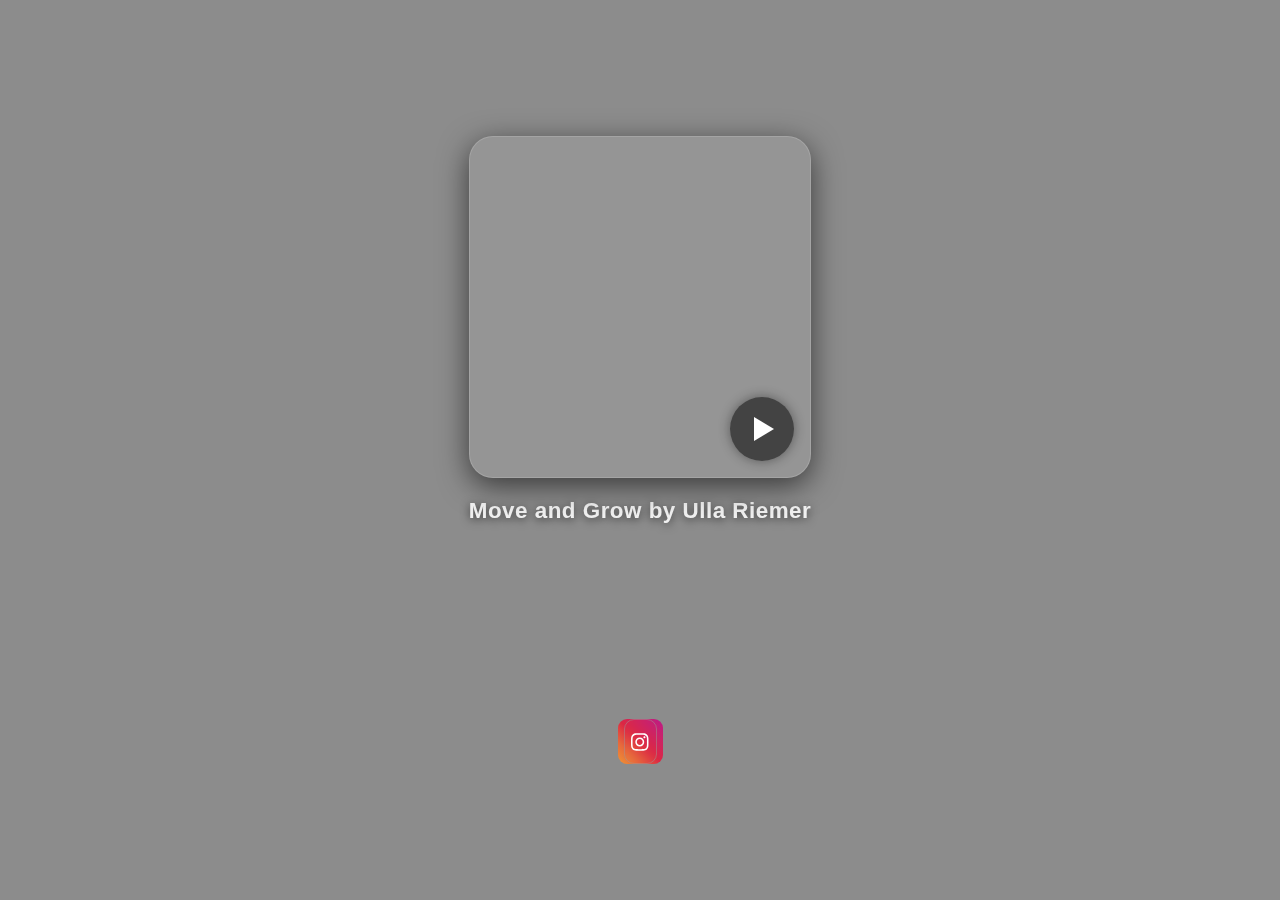
<file: index.html>
<!doctype html>
<html lang="de">
<head>
  <meta charset="utf-8" />
  <meta name="viewport" content="width=device-width,initial-scale=1" />
  <title>Move and Grow by Ulla Riemer</title>
  <style>
    body {
      margin: 0;
      height: 100vh;
      display: flex;
      align-items: center;
      justify-content: center;
      flex-direction: column;
      background: url("https://i.scdn.co/image/ab6765630000ba8a0fda93460c221dce043ed938") center/cover no-repeat;
      font-family: "Segoe UI", sans-serif;
      color: white;
    }

    /* Hintergrund mit Blur */
    .background-blur {
      position: fixed;
      inset: 0;
      backdrop-filter: blur(18px);
      background: rgba(0, 0, 0, 0.45);
      z-index: -1;
    }

    /* Glasscard */
    .podcast-card {
      position: relative;
      width: 340px;
      height: 340px;
      border-radius: 24px;
      overflow: hidden;
      background: rgba(255, 255, 255, 0.08);
      box-shadow: 0 8px 30px rgba(0, 0, 0, 0.6);
      backdrop-filter: blur(14px) saturate(130%);
      border: 1px solid rgba(255, 255, 255, 0.15);
      display: flex;
      align-items: flex-end;
      justify-content: flex-end;
      cursor: pointer;
      transition: transform 0.3s ease, box-shadow 0.3s ease;
      background-image: url("https://i.scdn.co/image/ab6765630000ba8a0fda93460c221dce043ed938");
      background-size: cover;
      background-position: center;
    }

    .podcast-card:hover {
      transform: scale(1.03);
      box-shadow: 0 12px 40px rgba(0, 0, 0, 0.8);
    }

    /* Play/Stop-Button */
    .control-button {
      position: absolute;
      bottom: 16px;
      right: 16px;
      width: 64px;
      height: 64px;
      background: rgba(0, 0, 0, 0.55);
      border-radius: 50%;
      display: flex;
      align-items: center;
      justify-content: center;
      transition: background 0.3s ease, transform 0.2s ease;
      box-shadow: 0 0 12px rgba(0, 0, 0, 0.4);
    }

    .control-button:hover {
      background: rgba(0, 0, 0, 0.75);
      transform: scale(1.08);
    }

    .control-button.play::before {
      content: "";
      width: 0;
      height: 0;
      border-left: 20px solid white;
      border-top: 12px solid transparent;
      border-bottom: 12px solid transparent;
      margin-left: 4px;
    }

    .control-button.stop::before {
      content: "";
      width: 18px;
      height: 18px;
      background: white;
    }

    /* Spotify-Embed */
    iframe {
      margin-top: 28px;
      border: none;
      border-radius: 20px;
      box-shadow: 0 4px 20px rgba(0, 0, 0, 0.5);
      opacity: 0;
      transition: opacity 0.6s ease;
    }

    iframe.visible {
      opacity: 1;
    }

    h1 {
      margin-top: 20px;
      font-size: 1.4rem;
      letter-spacing: 0.5px;
      color: rgba(255, 255, 255, 0.9);
      text-shadow: 0 2px 10px rgba(0, 0, 0, 0.6);
    }
    /* From Uiverse.io by vinodjangid07 */ 
.Btn {
  width: 45px;
  height: 45px;
  display: flex;
  align-items: center;
  justify-content: center;
  border: none;
  background-color: transparent;
  position: relative;
  /* overflow: hidden; */
  border-radius: 7px;
  cursor: pointer;
  transition: all .3s;
}

.svgContainer {
  width: 100%;
  height: 100%;
  display: flex;
  align-items: center;
  justify-content: center;
  background-color: transparent;
  backdrop-filter: blur(4px);
  letter-spacing: 0.8px;
  border-radius: 10px;
  transition: all .3s;
  border: 1px solid rgba(156, 156, 156, 0.466);
}

.BG {
  position: absolute;
  content: "";
  width: 100%;
  height: 100%;
  background: #f09433;
  background: -moz-linear-gradient(45deg, #f09433 0%, #e6683c 25%, #dc2743 50%, #cc2366 75%, #bc1888 100%);
  background: -webkit-linear-gradient(45deg, #f09433 0%,#e6683c 25%,#dc2743 50%,#cc2366 75%,#bc1888 100%);
  background: linear-gradient(45deg, #f09433 0%,#e6683c 25%,#dc2743 50%,#cc2366 75%,#bc1888 100%);
  filter: progid:DXImageTransform.Microsoft.gradient( startColorstr='#f09433', endColorstr='#bc1888',GradientType=1 );
  z-index: -1;
  border-radius: 9px;
  pointer-events: none;
  transition: all .3s;
}

.Btn:hover .BG {
  transform: rotate(35deg);
  transform-origin: bottom;
}

.Btn:hover .svgContainer {
  background-color: rgba(156, 156, 156, 0.466);
}

  </style>
</head>
<body>

  <div class="background-blur"></div>

  <div class="podcast-card" id="playCard">
    <div class="control-button play" id="controlButton"></div>
  </div>

  <h1>Move and Grow by Ulla Riemer</h1>

  <iframe
    id="spotifyFrame"
    width="340"
    height="152"
    allow="autoplay; clipboard-write; encrypted-media; fullscreen; picture-in-picture">
  </iframe>
<!-- From Uiverse.io by vinodjangid07 --> 
<button class="Btn">
 <span class="svgContainer">
   <svg fill="white" class="svgIcon" viewBox="0 0 448 512" height="1.5em" xmlns="http://www.w3.org/2000/svg"><path d="M224.1 141c-63.6 0-114.9 51.3-114.9 114.9s51.3 114.9 114.9 114.9S339 319.5 339 255.9 287.7 141 224.1 141zm0 189.6c-41.1 0-74.7-33.5-74.7-74.7s33.5-74.7 74.7-74.7 74.7 33.5 74.7 74.7-33.6 74.7-74.7 74.7zm146.4-194.3c0 14.9-12 26.8-26.8 26.8-14.9 0-26.8-12-26.8-26.8s12-26.8 26.8-26.8 26.8 12 26.8 26.8zm76.1 27.2c-1.7-35.9-9.9-67.7-36.2-93.9-26.2-26.2-58-34.4-93.9-36.2-37-2.1-147.9-2.1-184.9 0-35.8 1.7-67.6 9.9-93.9 36.1s-34.4 58-36.2 93.9c-2.1 37-2.1 147.9 0 184.9 1.7 35.9 9.9 67.7 36.2 93.9s58 34.4 93.9 36.2c37 2.1 147.9 2.1 184.9 0 35.9-1.7 67.7-9.9 93.9-36.2 26.2-26.2 34.4-58 36.2-93.9 2.1-37 2.1-147.8 0-184.8zM398.8 388c-7.8 19.6-22.9 34.7-42.6 42.6-29.5 11.7-99.5 9-132.1 9s-102.7 2.6-132.1-9c-19.6-7.8-34.7-22.9-42.6-42.6-11.7-29.5-9-99.5-9-132.1s-2.6-102.7 9-132.1c7.8-19.6 22.9-34.7 42.6-42.6 29.5-11.7 99.5-9 132.1-9s102.7-2.6 132.1 9c19.6 7.8 34.7 22.9 42.6 42.6 11.7 29.5 9 99.5 9 132.1s2.7 102.7-9 132.1z"></path></svg>
 </span>
 <span class="BG"></span>
</button>
  <script>
    const spotifyURL = "https://open.spotify.com/embed/show/0pmDyNfSZtgrqyBP0jw1FA?utm_source=generator&theme=0";
    const frame = document.getElementById("spotifyFrame");
    const button = document.getElementById("controlButton");
    let isPlaying = false;

    document.getElementById("playCard").addEventListener("click", () => {
      if (!isPlaying) {
        // Start Spotify Embed mit Fade-in
        frame.src = spotifyURL;
        frame.classList.add("visible");
        button.classList.remove("play");
        button.classList.add("stop");
        isPlaying = true;
      } else {
        // Stop: Fade-out + Entfernen
        frame.classList.remove("visible");
        button.classList.remove("stop");
        button.classList.add("play");
        setTimeout(() => {
          frame.src = "";
        }, 600); // nach dem Fade-out
        isPlaying = false;
      }
    });
  </script>

</body>
</html>
</file>
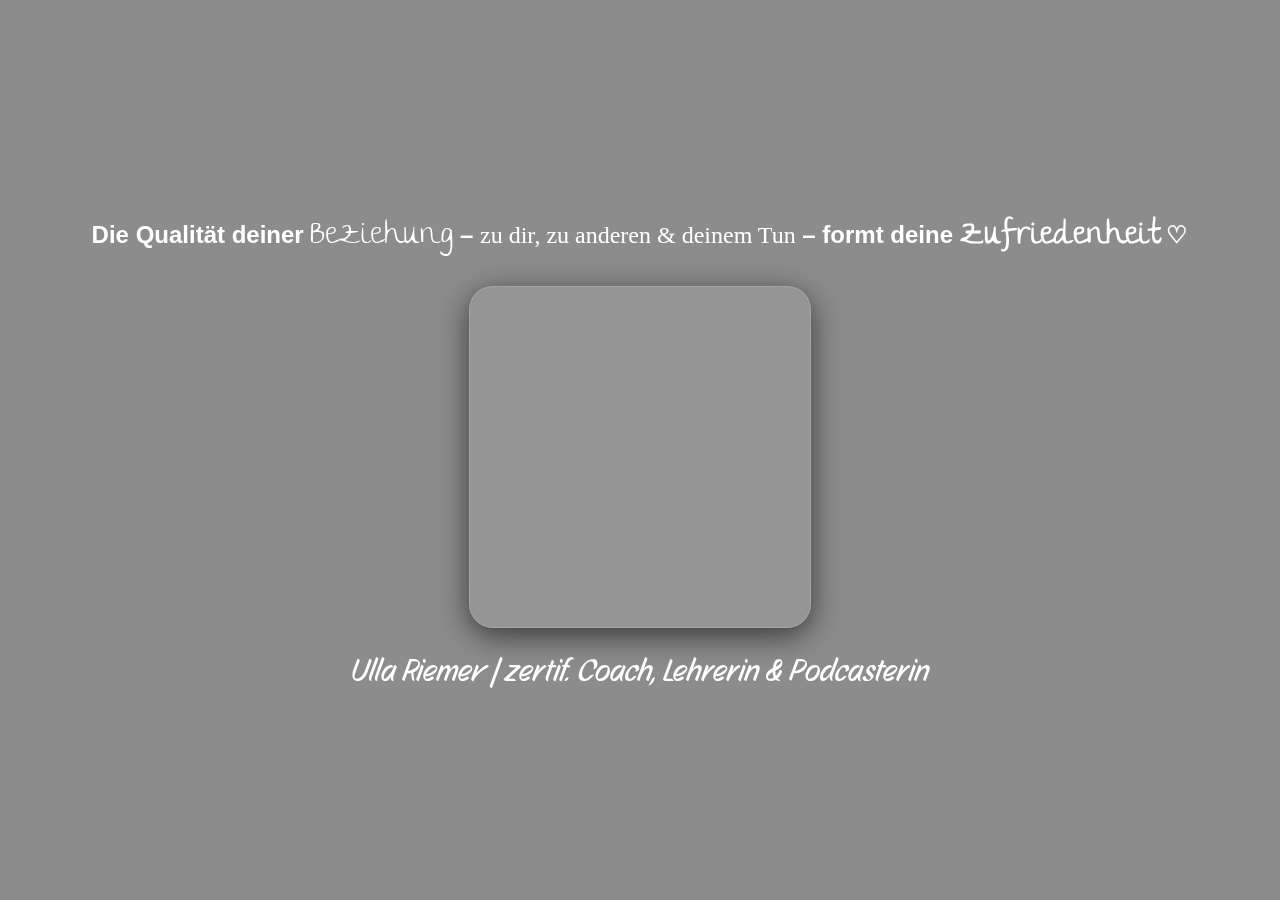
<file: home.html>
<!doctype html>
<html lang="de">
<head>
  <meta charset="utf-8" />
  <meta name="viewport" content="width=device-width,initial-scale=1" />
  <link rel="stylesheet" href="fonts.css">
  <title>Ulla Riemer</title>
  <!--BOOTSTRAP-->
  <link href="https://cdn.jsdelivr.net/npm/bootstrap@5.3.8/dist/css/bootstrap.min.css" rel="stylesheet" integrity="sha384-sRIl4kxILFvY47J16cr9ZwB07vP4J8+LH7qKQnuqkuIAvNWLzeN8tE5YBujZqJLB" crossorigin="anonymous">
  <script src="https://cdn.jsdelivr.net/npm/bootstrap@5.3.8/dist/js/bootstrap.bundle.min.js" integrity="sha384-FKyoEForCGlyvwx9Hj09JcYn3nv7wiPVlz7YYwJrWVcXK/BmnVDxM+D2scQbITxI" crossorigin="anonymous"></script>
  <!---->
  <style>
      :root {
          --cursor: wait;
      }
    body {
      margin: 0;
      height: 100vh;
      display: flex;
      align-items: center;
      justify-content: center;
      flex-direction: column;
      background: url("https://i.scdn.co/image/ab6765630000ba8a0fda93460c221dce043ed938") center/cover no-repeat;
      font-family: "Segoe UI", sans-serif;
      color: white;
      user-select: none;
      cursor: var(--cursor);
    }

    /* Hintergrund mit Blur */
    .background-blur {
      position: fixed;
      inset: 0;
      backdrop-filter: blur(18px);
      background: rgba(0, 0, 0, 0.45);
      z-index: -1;
    }

    /* Glasscard */
    .podcast-card {
      position: relative;
      width: 340px;
      height: 340px;
      border-radius: 24px;
      overflow: hidden;
      background: rgba(255, 255, 255, 0.08);
      box-shadow: 0 8px 30px rgba(0, 0, 0, 0.6);
      backdrop-filter: blur(14px) saturate(130%);
      border: 1px solid rgba(255, 255, 255, 0.15);
      display: flex;
      align-items: flex-end;
      justify-content: flex-end;
      cursor: var(--cursor);
      transition: transform 0.3s ease, box-shadow 0.3s ease;
      background-image: url("https://i0.wp.com/ulla-riemer.com/wp-content/uploads/2024/10/24-10-07-Foto-transparent-1.png?w=1080&ssl=1");
      background-size: cover;
      background-position: center;
    }

    .podcast-card:hover {
      transform: scale(1.03);
      box-shadow: 0 12px 40px rgba(0, 0, 0, 0.8);
    }
    
    #msgDiv {
  position: relative;
  width: 340px;
  height: 340px;
  border-radius: 24px;
  overflow: hidden;
  background: rgba(255, 255, 255, 0.08);
  box-shadow: 0 8px 30px rgba(0, 0, 0, 0.6);
  backdrop-filter: blur(14px) saturate(130%);
  border: 1px solid rgba(255, 255, 255, 0.15);
  display: none; /* wichtig für Flexbox */
  align-items: center; /* vertikal zentrieren */
  justify-content: center; /* horizontal zentrieren */
  cursor: var(--cursor);
  transition: transform 0.3s ease, box-shadow 0.3s ease;
  text-align: center; /* Text mittig ausrichten */
  padding: 20px; /* optional: Abstand zum Rand */
  color: white; /* Textfarbe */
  font-size: 1rem;
}

#msgDiv:hover {
  transform: scale(1.03);
  box-shadow: 0 12px 40px rgba(0, 0, 0, 0.8);
}

    
  </style>
</head>
<body>

  <div class="background-blur"></div>
  <h2 style="text-align: center;">Die Qualität deiner<span>&nbsp;</span><span style="font-family: 'The Girl Next Door'; font-weight: normal; font-size: xx-large;">Beziehung</span><span>&nbsp;</span>– <span style="font-family: Montserrat; font-weight: normal;">zu dir, zu anderen &amp; deinem Tun</span> – formt deine<span>&nbsp;</span><span style="font-family: 'The Girl Next Door'; font-size: xx-large;">Zufriedenheit</span><span>&nbsp;</span>♡</h2>
  <div class="podcast-card" id="playCard">
    <div class="control-button play" id="controlButton"></div>
  </div>

  <h1 class="story-script-regular">Ulla Riemer | zertif. Coach, Lehrerin &amp; Podcasterin</h1>
  <div id="msgDiv"></div>

  
  <script>
    // Preview
    /*
         setInterval(()=> {
             window.location.reload();
         }, 1000)*/
    </script>
  <script>
        const msgEl = document.getElementById("msgDiv");
        const timeoutTime1M = 20;
  const timeoutTime2M = 30;

  // Umrechnung in Millisekunden
  const timeoutTime1MS = timeoutTime1M * 60 * 1000;
  const timeoutTime2MS = timeoutTime2M * 60 * 1000;

const ee1 = localStorage.getItem("easterEgg1");
const root = document.querySelector(':root');


function showMessage(msg) {
    msgEl.innerHTML = `<p>${msg}</p>`;
    msgEl.style.display = "flex";

    msgEl.onclick = () => {
        msgEl.style.display = "none";
    };
}

window.addEventListener("DOMContentLoaded", () => {
    if (ee1 === "activated") {
        // Wiederholter Besuch → nur "Hello again"
        showMessage("Hello again sag ich nur");
        root.style.setProperty('--cursor', 'default');
    } else {
        // Erster Besuch → alle Nachrichten
        setTimeout(() => {
            showMessage("Fragst du dich nicht, wieso das Fenster die ganze Zeit lädt?");
            setTimeout(() => {
                localStorage.setItem("easterEgg1", "activated");
                showMessage("So jetzt reicht es auch.. Hier hast du deinen Willen");
                root.style.setProperty('--cursor', 'default');
            }, timeoutTime2MS);
        }, timeoutTime1MS);
    }
});

      </script>
      
  

</body>
</html>
</file>
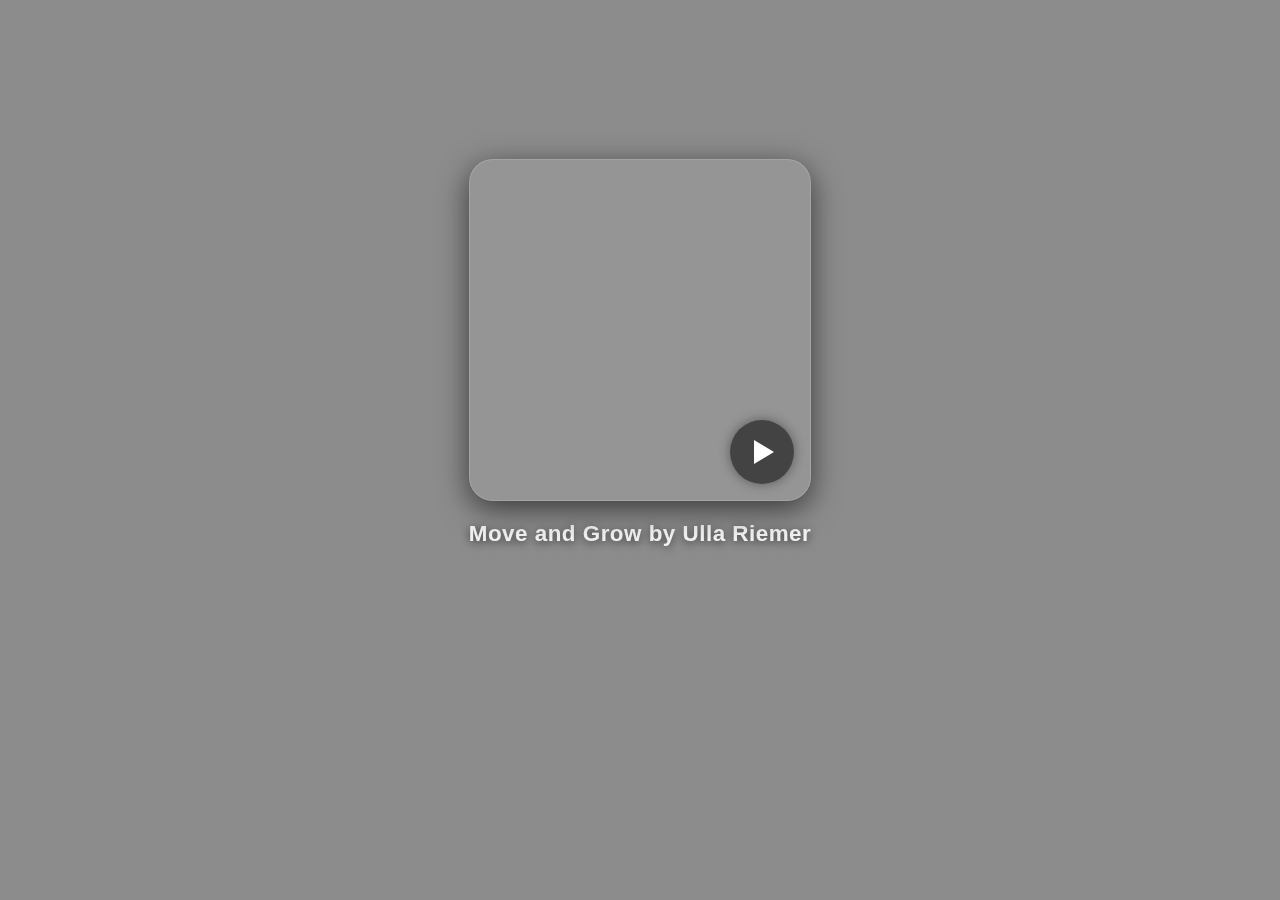
<file: podcast.html>
<!doctype html>
<html lang="de">
<head>
  <meta charset="utf-8" />
  <meta name="viewport" content="width=device-width,initial-scale=1" />
  <title>Move and Grow by Ulla Riemer</title>
  <style>
    body {
      margin: 0;
      height: 100vh;
      display: flex;
      align-items: center;
      justify-content: center;
      flex-direction: column;
      background: url("https://i.scdn.co/image/ab6765630000ba8a0fda93460c221dce043ed938") center/cover no-repeat;
      font-family: "Segoe UI", sans-serif;
      color: white;
    }

    /* Hintergrund mit Blur */
    .background-blur {
      position: fixed;
      inset: 0;
      backdrop-filter: blur(18px);
      background: rgba(0, 0, 0, 0.45);
      z-index: -1;
    }

    /* Glasscard */
    .podcast-card {
      position: relative;
      width: 340px;
      height: 340px;
      border-radius: 24px;
      overflow: hidden;
      background: rgba(255, 255, 255, 0.08);
      box-shadow: 0 8px 30px rgba(0, 0, 0, 0.6);
      backdrop-filter: blur(14px) saturate(130%);
      border: 1px solid rgba(255, 255, 255, 0.15);
      display: flex;
      align-items: flex-end;
      justify-content: flex-end;
      cursor: pointer;
      transition: transform 0.3s ease, box-shadow 0.3s ease;
      background-image: url("https://i.scdn.co/image/ab6765630000ba8a0fda93460c221dce043ed938");
      background-size: cover;
      background-position: center;
    }

    .podcast-card:hover {
      transform: scale(1.03);
      box-shadow: 0 12px 40px rgba(0, 0, 0, 0.8);
    }

    /* Play/Stop-Button */
    .control-button {
      position: absolute;
      bottom: 16px;
      right: 16px;
      width: 64px;
      height: 64px;
      background: rgba(0, 0, 0, 0.55);
      border-radius: 50%;
      display: flex;
      align-items: center;
      justify-content: center;
      transition: background 0.3s ease, transform 0.2s ease;
      box-shadow: 0 0 12px rgba(0, 0, 0, 0.4);
    }

    .control-button:hover {
      background: rgba(0, 0, 0, 0.75);
      transform: scale(1.08);
    }

    .control-button.play::before {
      content: "";
      width: 0;
      height: 0;
      border-left: 20px solid white;
      border-top: 12px solid transparent;
      border-bottom: 12px solid transparent;
      margin-left: 4px;
    }

    .control-button.stop::before {
      content: "";
      width: 18px;
      height: 18px;
      background: white;
    }

    /* Spotify-Embed */
    iframe {
      margin-top: 28px;
      border: none;
      border-radius: 20px;
      box-shadow: 0 4px 20px rgba(0, 0, 0, 0.5);
      opacity: 0;
      transition: opacity 0.6s ease;
    }

    iframe.visible {
      opacity: 1;
    }

    h1 {
      margin-top: 20px;
      font-size: 1.4rem;
      letter-spacing: 0.5px;
      color: rgba(255, 255, 255, 0.9);
      text-shadow: 0 2px 10px rgba(0, 0, 0, 0.6);
    }
  </style>
</head>
<body>

  <div class="background-blur"></div>

  <div class="podcast-card" id="playCard">
    <div class="control-button play" id="controlButton"></div>
  </div>

  <h1>Move and Grow by Ulla Riemer</h1>

  <iframe
    id="spotifyFrame"
    width="340"
    height="152"
    allow="autoplay; clipboard-write; encrypted-media; fullscreen; picture-in-picture">
  </iframe>
  <script>
    // Preview
    
         setInterval(()=> {
             window.location.reload();
         }, 1000)
    </script>
  <script>
    const spotifyURL = "https://open.spotify.com/embed/show/0pmDyNfSZtgrqyBP0jw1FA?utm_source=generator&theme=0";
    const frame = document.getElementById("spotifyFrame");
    const button = document.getElementById("controlButton");
    let isPlaying = false;

    document.getElementById("playCard").addEventListener("click", () => {
      if (!isPlaying) {
        // Start Spotify Embed mit Fade-in
        frame.src = spotifyURL;
        frame.classList.add("visible");
        button.classList.remove("play");
        button.classList.add("stop");
        isPlaying = true;
      } else {
        // Stop: Fade-out + Entfernen
        frame.classList.remove("visible");
        button.classList.remove("stop");
        button.classList.add("play");
        setTimeout(() => {
          frame.src = "";
        }, 600); // nach dem Fade-out
        isPlaying = false;
      }
    });
  </script>
  

</body>
</html>
</file>
<file: fonts.css>
@import url('https://fonts.googleapis.com/css2?family=Story+Script&family=The+Girl+Next+Door&display=swap');
@font-face {
    font-family: 'Montserrat';
    
    src: url('https://fonts.wp.com/s/montserrat/v31/JTUSjIg1_i6t8kCHKm459Wlhyw.woff2') format('woff2');
  }
  

.the-girl-next-door-regular {
    font-family: "The Girl Next Door", cursive;
    font-weight: 400;
    font-style: normal;
  }
  .story-script-regular {
    font-family: "Story Script", sans-serif;
    font-weight: 400;
    font-style: normal;
  }
</file>
